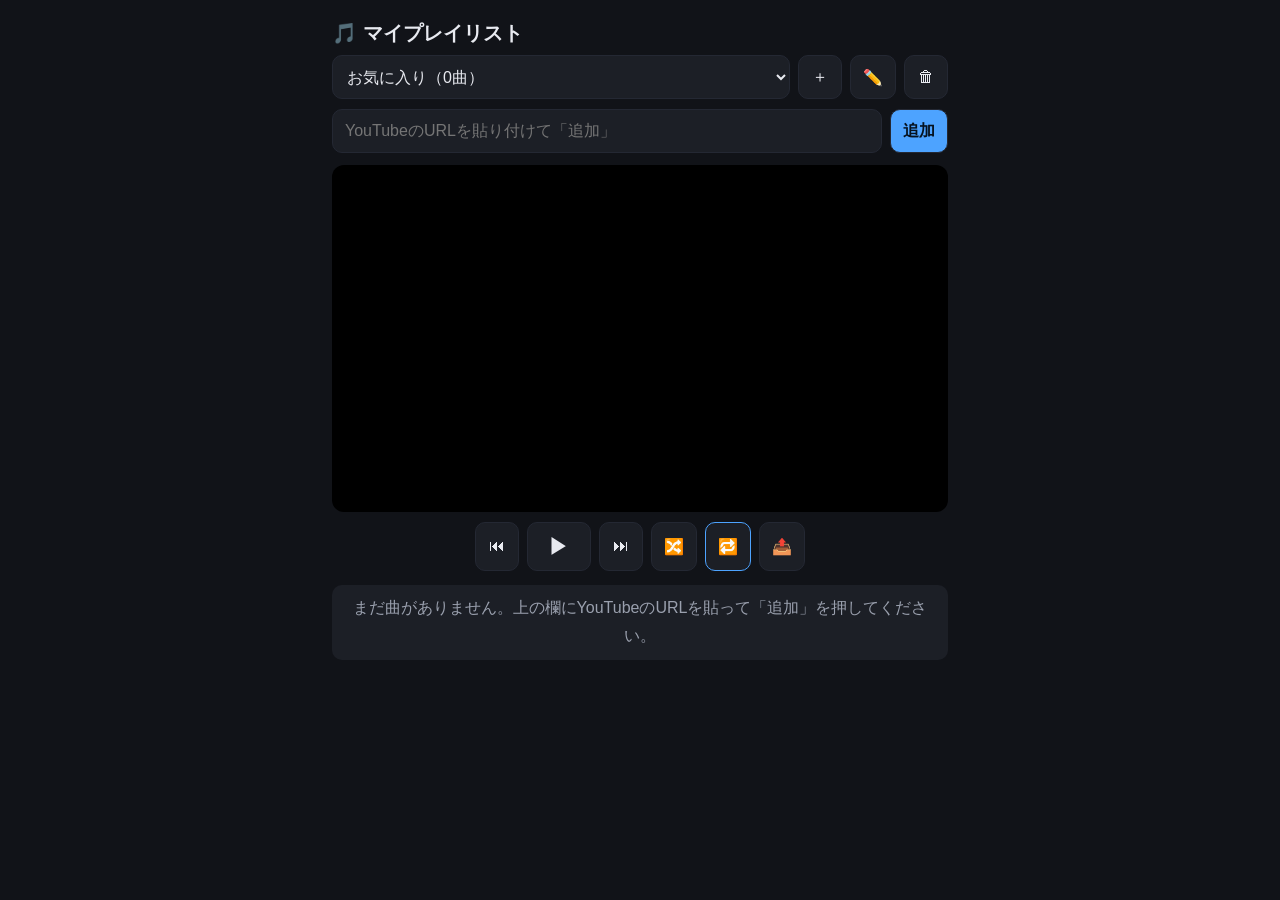
<file: index.html>
<!DOCTYPE html>
<html lang="ja">
<head>
<meta charset="utf-8">
<meta name="viewport" content="width=device-width, initial-scale=1, viewport-fit=cover">
<meta name="apple-mobile-web-app-capable" content="yes">
<meta name="apple-mobile-web-app-status-bar-style" content="black-translucent">
<meta name="apple-mobile-web-app-title" content="マイプレイリスト">
<meta name="theme-color" content="#111318">
<title>マイプレイリスト</title>
<link rel="icon" href="data:image/svg+xml,<svg xmlns=%22http://www.w3.org/2000/svg%22 viewBox=%220 0 100 100%22><text y=%22.9em%22 font-size=%2290%22>🎵</text></svg>">
<link rel="stylesheet" href="style.css">
</head>
<body>
<main>
  <header>
    <h1>🎵 マイプレイリスト</h1>
    <div class="playlist-bar">
      <select id="playlistSelect" aria-label="プレイリスト選択"></select>
      <button id="newPlaylistBtn" title="新しいプレイリスト">＋</button>
      <button id="renamePlaylistBtn" title="名前を変更">✏️</button>
      <button id="deletePlaylistBtn" title="このリストを削除">🗑</button>
    </div>
  </header>

  <section class="add-bar">
    <input id="urlInput" type="url" inputmode="url" autocomplete="off"
           placeholder="YouTubeのURLを貼り付けて「追加」">
    <button id="addBtn">追加</button>
  </section>

  <section class="player-wrap"><div id="player"></div></section>

  <section class="controls">
    <button id="prevBtn" title="前の曲">⏮</button>
    <button id="playBtn" class="big" title="再生/一時停止">▶</button>
    <button id="nextBtn" title="次の曲">⏭</button>
    <button id="shuffleBtn" title="シャッフル">🔀</button>
    <button id="repeatBtn" title="リピート">🔁</button>
    <button id="shareBtn" title="共有URLをコピー">📤</button>
  </section>

  <ol id="trackList"></ol>
</main>
<div id="toast" hidden></div>
<script src="lib.js"></script>
<script src="app.js"></script>
<script src="https://www.youtube.com/iframe_api" async></script>
</body>
</html>
</file>
<file: style.css>
* { box-sizing: border-box; margin: 0; padding: 0; }
:root {
  --bg: #111318; --panel: #1c1f26; --panel2: #242833;
  --text: #e8eaf0; --muted: #9aa0ae; --accent: #4da3ff; --warn: #ffb454;
}
html { -webkit-text-size-adjust: 100%; }
body {
  background: var(--bg); color: var(--text);
  font-family: -apple-system, "Hiragino Sans", sans-serif;
  padding: env(safe-area-inset-top) env(safe-area-inset-right) env(safe-area-inset-bottom) env(safe-area-inset-left);
}
main { max-width: 640px; margin: 0 auto; padding: 12px 12px 48px; }
h1 { font-size: 1.25rem; padding: 8px 0; }
.playlist-bar { display: flex; gap: 8px; margin-bottom: 10px; }
.playlist-bar select {
  flex: 1; min-width: 0; font-size: 1rem; padding: 10px;
  background: var(--panel); color: var(--text); border: 1px solid var(--panel2); border-radius: 10px;
}
button {
  font-size: 1rem; min-height: 44px; min-width: 44px; padding: 8px 12px;
  background: var(--panel); color: var(--text);
  border: 1px solid var(--panel2); border-radius: 10px; cursor: pointer;
}
button:active { background: var(--panel2); }
button.on { border-color: var(--accent); color: var(--accent); }
.add-bar { display: flex; gap: 8px; margin-bottom: 12px; }
.add-bar input {
  flex: 1; min-width: 0; font-size: 1rem; padding: 10px 12px;
  background: var(--panel); color: var(--text); border: 1px solid var(--panel2); border-radius: 10px;
}
.add-bar button { background: var(--accent); color: #06121f; font-weight: 700; }
.player-wrap {
  aspect-ratio: 16 / 9; background: #000; border-radius: 12px; overflow: hidden; margin-bottom: 10px;
}
.player-wrap iframe { width: 100%; height: 100%; display: block; }
.controls { display: flex; gap: 8px; justify-content: center; margin-bottom: 14px; flex-wrap: wrap; }
.controls .big { font-size: 1.4rem; min-width: 64px; }
#trackList { list-style: none; display: flex; flex-direction: column; gap: 6px; }
#trackList li {
  display: flex; align-items: center; gap: 10px; padding: 8px;
  background: var(--panel); border-radius: 10px; border: 1px solid transparent;
}
#trackList li.playing { border-color: var(--accent); }
#trackList img { width: 72px; height: 40px; object-fit: cover; border-radius: 6px; flex: none; }
.track-title {
  flex: 1; min-width: 0; text-align: left; background: none; border: none;
  color: var(--text); font-size: 0.95rem; padding: 4px;
  overflow: hidden; text-overflow: ellipsis; white-space: nowrap; cursor: pointer;
}
li.playing .track-title { color: var(--accent); }
.track-title.broken { color: var(--warn); }
.track-ops { display: flex; gap: 4px; flex: none; }
.track-ops button { min-height: 36px; min-width: 36px; padding: 4px 8px; font-size: 0.9rem; }
.yt-link { color: var(--warn); font-size: 0.8rem; text-decoration: none; flex: none; }
#toast {
  position: fixed; left: 50%; bottom: 28px; transform: translateX(-50%);
  background: var(--panel2); color: var(--text); padding: 10px 16px;
  border-radius: 10px; border: 1px solid var(--accent); max-width: 90vw; z-index: 10;
}
.empty-note { color: var(--muted); text-align: center; padding: 24px 8px; line-height: 1.8; }
</file>
